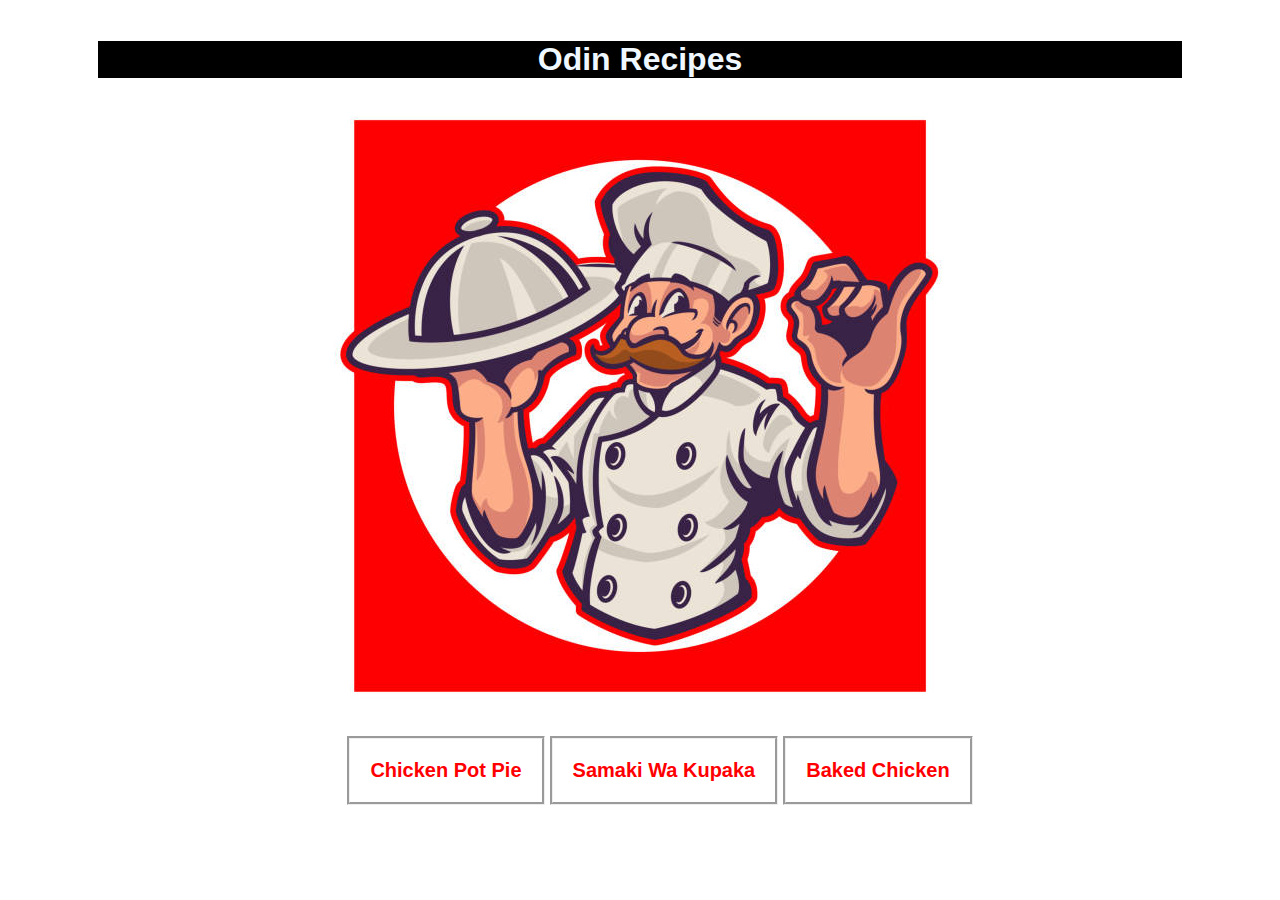
<file: index.html>
<!DOCTYPE html>
<html lang="en">
<head>
    <meta charset="UTF-8">
    <title>Recipes</title>
    <link rel="stylesheet" href="style.css"/>
</head>

<body>
    <h1>Odin Recipes</h1>
      <div class="homepage-image">
        <img src="./cartoon-chef.jpg" alt="Cartoon Chef Image">
         <ul class="homepage-links">
          <li><a href="./recipes/chickenpotpie.html">Chicken Pot Pie</a></li>
          <li><a href="./recipes/samakiwakupaka.html">Samaki Wa Kupaka</a></li>
          <li><a href="./recipes/bakedchicken.html">Baked Chicken</a></li>
         </ul>
      </div>
</body>
</html>
</file>
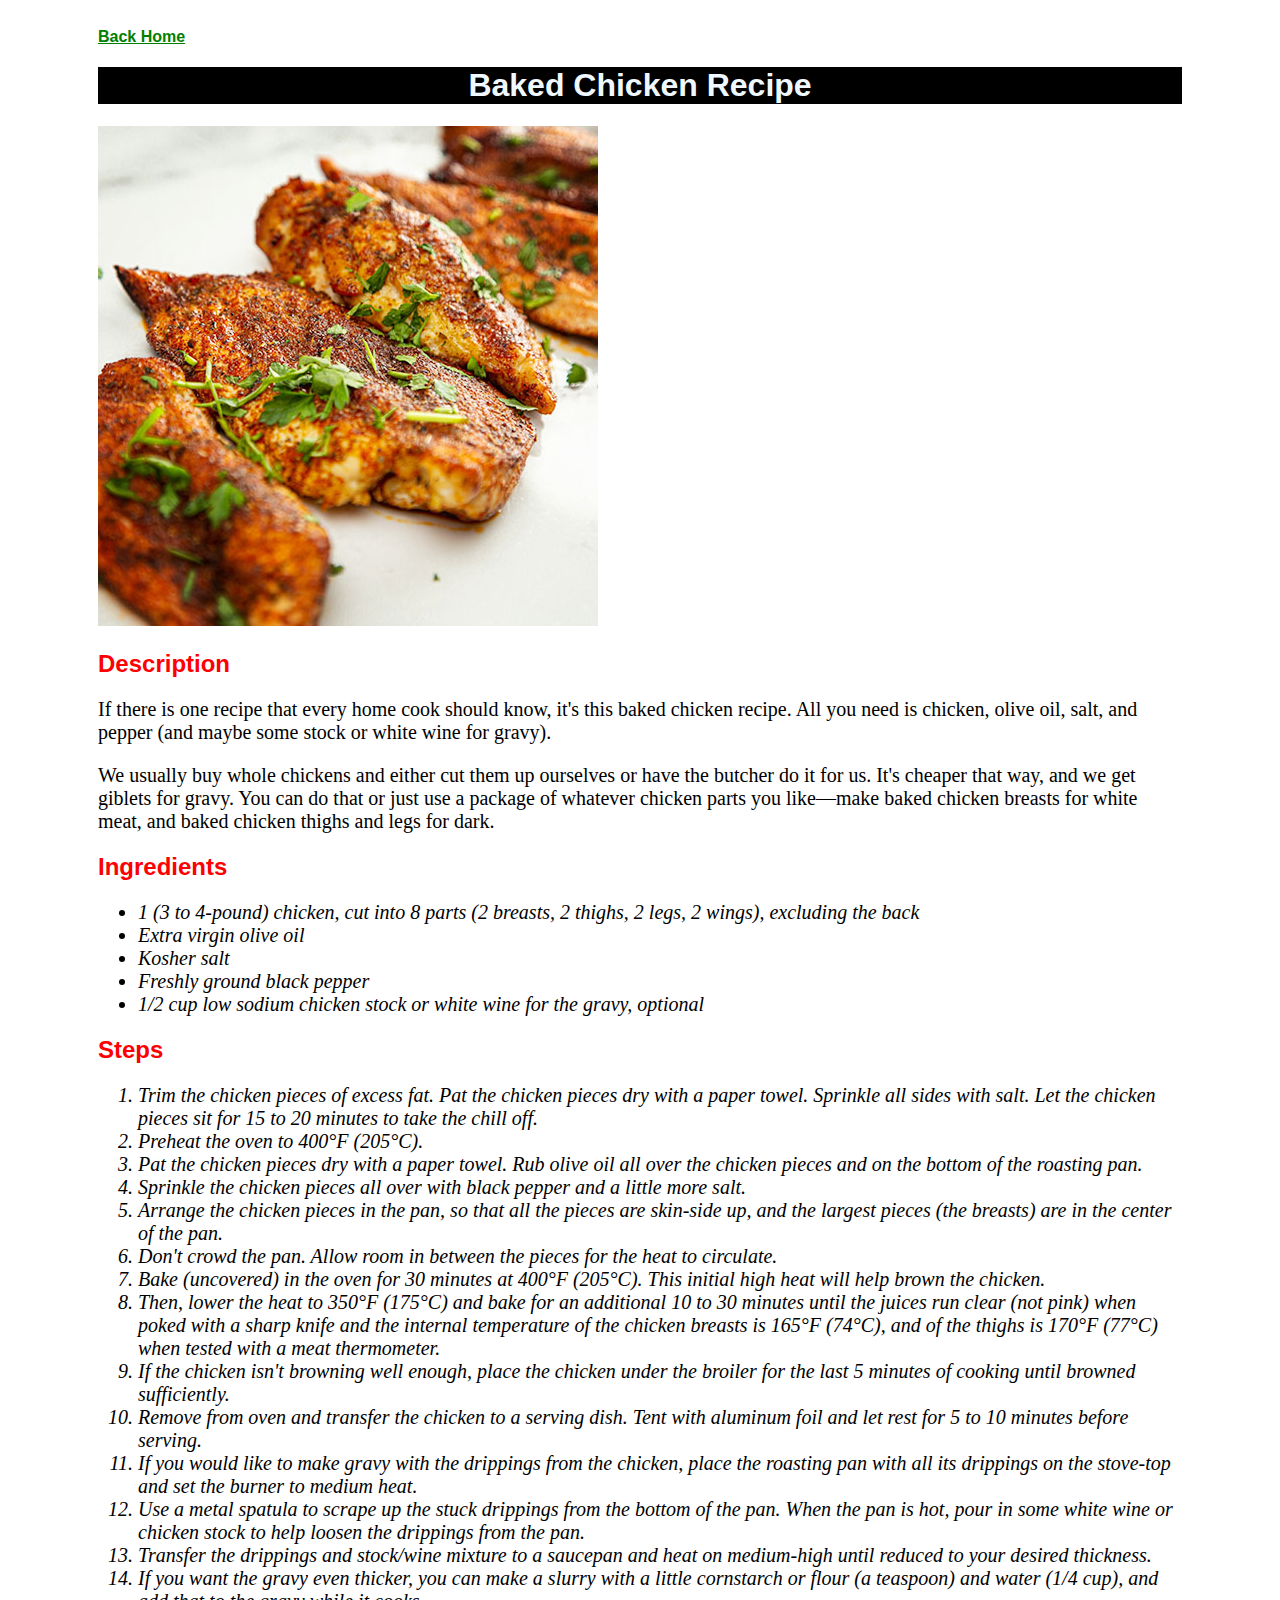
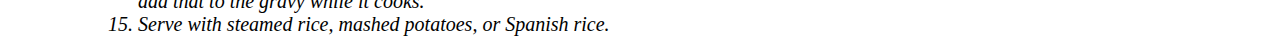
<file: recipes/bakedchicken.html>
<!DOCTYPE html>
<html lang="en">
<head>
    <meta charset="UTF-8">
    <title>Baked Chicken Recipe</title>
    <link rel="stylesheet" href="../style.css"/>
</head>

<body>
  <header>
    <nav>
      <a href="../index.html">Back Home</a>
    </nav>
  </header>
    <h1>Baked Chicken Recipe</h1>
      <img src="./bakedchicken.jpg" alt="Baked Chicken Dish">
    <h2>Description</h2>
      <p>If there is one recipe that every home cook should know, it's this baked chicken recipe. All you need is chicken, olive oil, salt, and pepper (and maybe some stock or white wine for gravy).</p>
      <p>We usually buy whole chickens and either cut them up ourselves or have the butcher do it for us. It's cheaper that way, and we get giblets for gravy. You can do that or just use a package of whatever chicken parts you like—make baked chicken breasts for white meat, and baked chicken thighs and legs for dark.</p>
    <h2>Ingredients</h2>
      <ul class="ingredients">
        <li>1 (3 to 4-pound) chicken, cut into 8 parts (2 breasts, 2 thighs, 2 legs, 2 wings), excluding the back</li>
        <li>Extra virgin olive oil</li>
        <li>Kosher salt</li>
        <li>Freshly ground black pepper</li>
        <li>1/2 cup low sodium chicken stock or white wine for the gravy, optional</li>
      </ul>   
    <h2>Steps</h2>
      <ol>
        <li>Trim the chicken pieces of excess fat. Pat the chicken pieces dry with a paper towel. Sprinkle all sides with salt. Let the chicken pieces sit for 15 to 20 minutes to take the chill off.</li>
        <li>Preheat the oven to 400°F (205°C).</li>
        <li>Pat the chicken pieces dry with a paper towel. Rub olive oil all over the chicken pieces and on the bottom of the roasting pan.</li>
        <li>Sprinkle the chicken pieces all over with black pepper and a little more salt.</li>
        <li>Arrange the chicken pieces in the pan, so that all the pieces are skin-side up, and the largest pieces (the breasts) are in the center of the pan.</li>
        <li>Don't crowd the pan. Allow room in between the pieces for the heat to circulate.</li>
        <li>Bake (uncovered) in the oven for 30 minutes at 400°F (205°C). This initial high heat will help brown the chicken.</li>
        <li>Then, lower the heat to 350°F (175°C) and bake for an additional 10 to 30 minutes until the juices run clear (not pink) when poked with a sharp knife and the internal temperature of the chicken breasts is 165°F (74°C), and of the thighs is 170°F (77°C) when tested with a meat thermometer.</li>
        <li>If the chicken isn't browning well enough, place the chicken under the broiler for the last 5 minutes of cooking until browned sufficiently.</li>
        <li>Remove from oven and transfer the chicken to a serving dish. Tent with aluminum foil and let rest for 5 to 10 minutes before serving.</li>
        <li>If you would like to make gravy with the drippings from the chicken, place the roasting pan with all its drippings on the stove-top and set the burner to medium heat.</li>
        <li>Use a metal spatula to scrape up the stuck drippings from the bottom of the pan. When the pan is hot, pour in some white wine or chicken stock to help loosen the drippings from the pan.</li>
        <li>Transfer the drippings and stock/wine mixture to a saucepan and heat on medium-high until reduced to your desired thickness.</li>
        <li>If you want the gravy even thicker, you can make a slurry with a little cornstarch or flour (a teaspoon) and water (1/4 cup), and add that to the gravy while it cooks.</li>
        <li>Serve with steamed rice, mashed potatoes, or Spanish rice.</li>
      </ol>      
</body>
</html>
</file>
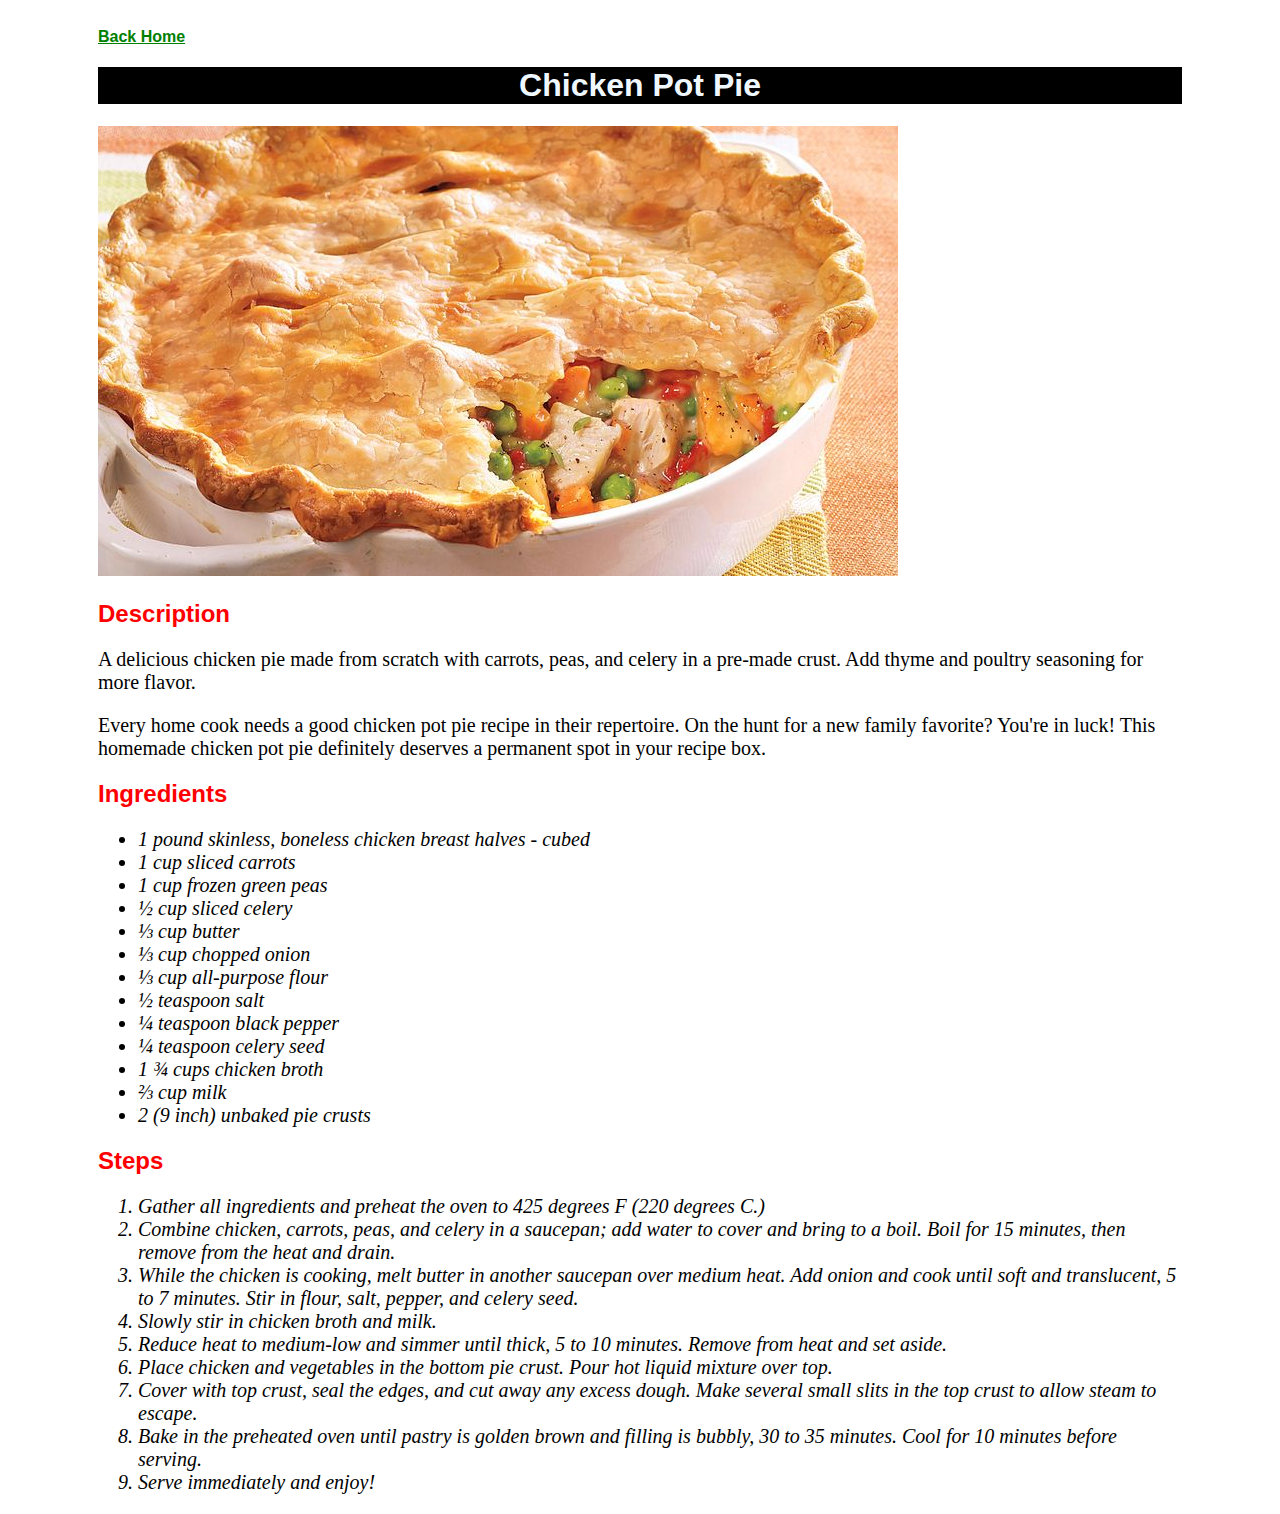
<file: recipes/chickenpotpie.html>
<!DOCTYPE html>
<html lang="en">
<head>
    <meta charset="UTF-8">
    <title>Chicken Pot Pie Recipe</title>
    <link rel="stylesheet" href="../style.css"/>
</head>

<body>
  <header>
    <nav>
      <a href="../index.html">Back Home</a>
    </nav>
  </header>
  <h1>Chicken Pot Pie</h1>
    <img src="./chickenpotpie.jpg" alt="Chicken Pot Pie Dish">
  <h2>Description</h2>
    <p>A delicious chicken pie made from scratch with carrots, peas, and celery in a pre-made crust. Add thyme and poultry seasoning for more flavor.</p>
    <p>Every home cook needs a good chicken pot pie recipe in their repertoire. On the hunt for a new family favorite? You're in luck! This homemade chicken pot pie definitely deserves a permanent spot in your recipe box.</p>
  <h2>Ingredients</h2>
    <ul class="ingredients">
      <li>1 pound skinless, boneless chicken breast halves - cubed</li>
      <li>1 cup sliced carrots</li>
      <li>1 cup frozen green peas</li>
      <li>½ cup sliced celery</li>
      <li>⅓ cup butter</li>
      <li>⅓ cup chopped onion</li>
      <li>⅓ cup all-purpose flour</li>
      <li>½ teaspoon salt</li>
      <li>¼ teaspoon black pepper</li>
      <li>¼ teaspoon celery seed</li>
      <li>1 ¾ cups chicken broth</li>
      <li>⅔ cup milk</li>
      <li>2 (9 inch) unbaked pie crusts</li>
    </ul>
  <h2>Steps</h2>
    <ol>
      <li>Gather all ingredients and preheat the oven to 425 degrees F (220 degrees C.)</li>
      <li>Combine chicken, carrots, peas, and celery in a saucepan; add water to cover and bring to a boil. Boil for 15 minutes, then remove from the heat and drain. </li>
      <li>While the chicken is cooking, melt butter in another saucepan over medium heat. Add onion and cook until soft and translucent, 5 to 7 minutes. Stir in flour, salt, pepper, and celery seed.</li>
      <li>Slowly stir in chicken broth and milk.</li>
      <li>Reduce heat to medium-low and simmer until thick, 5 to 10 minutes. Remove from heat and set aside.</li>
      <li>Place chicken and vegetables in the bottom pie crust. Pour hot liquid mixture over top.</li>
      <li>Cover with top crust, seal the edges, and cut away any excess dough. Make several small slits in the top crust to allow steam to escape.</li>
      <li>Bake in the preheated oven until pastry is golden brown and filling is bubbly, 30 to 35 minutes. Cool for 10 minutes before serving.</li>
      <li>Serve immediately and enjoy!</li>
    </ol>
</body>
</html>
</file>
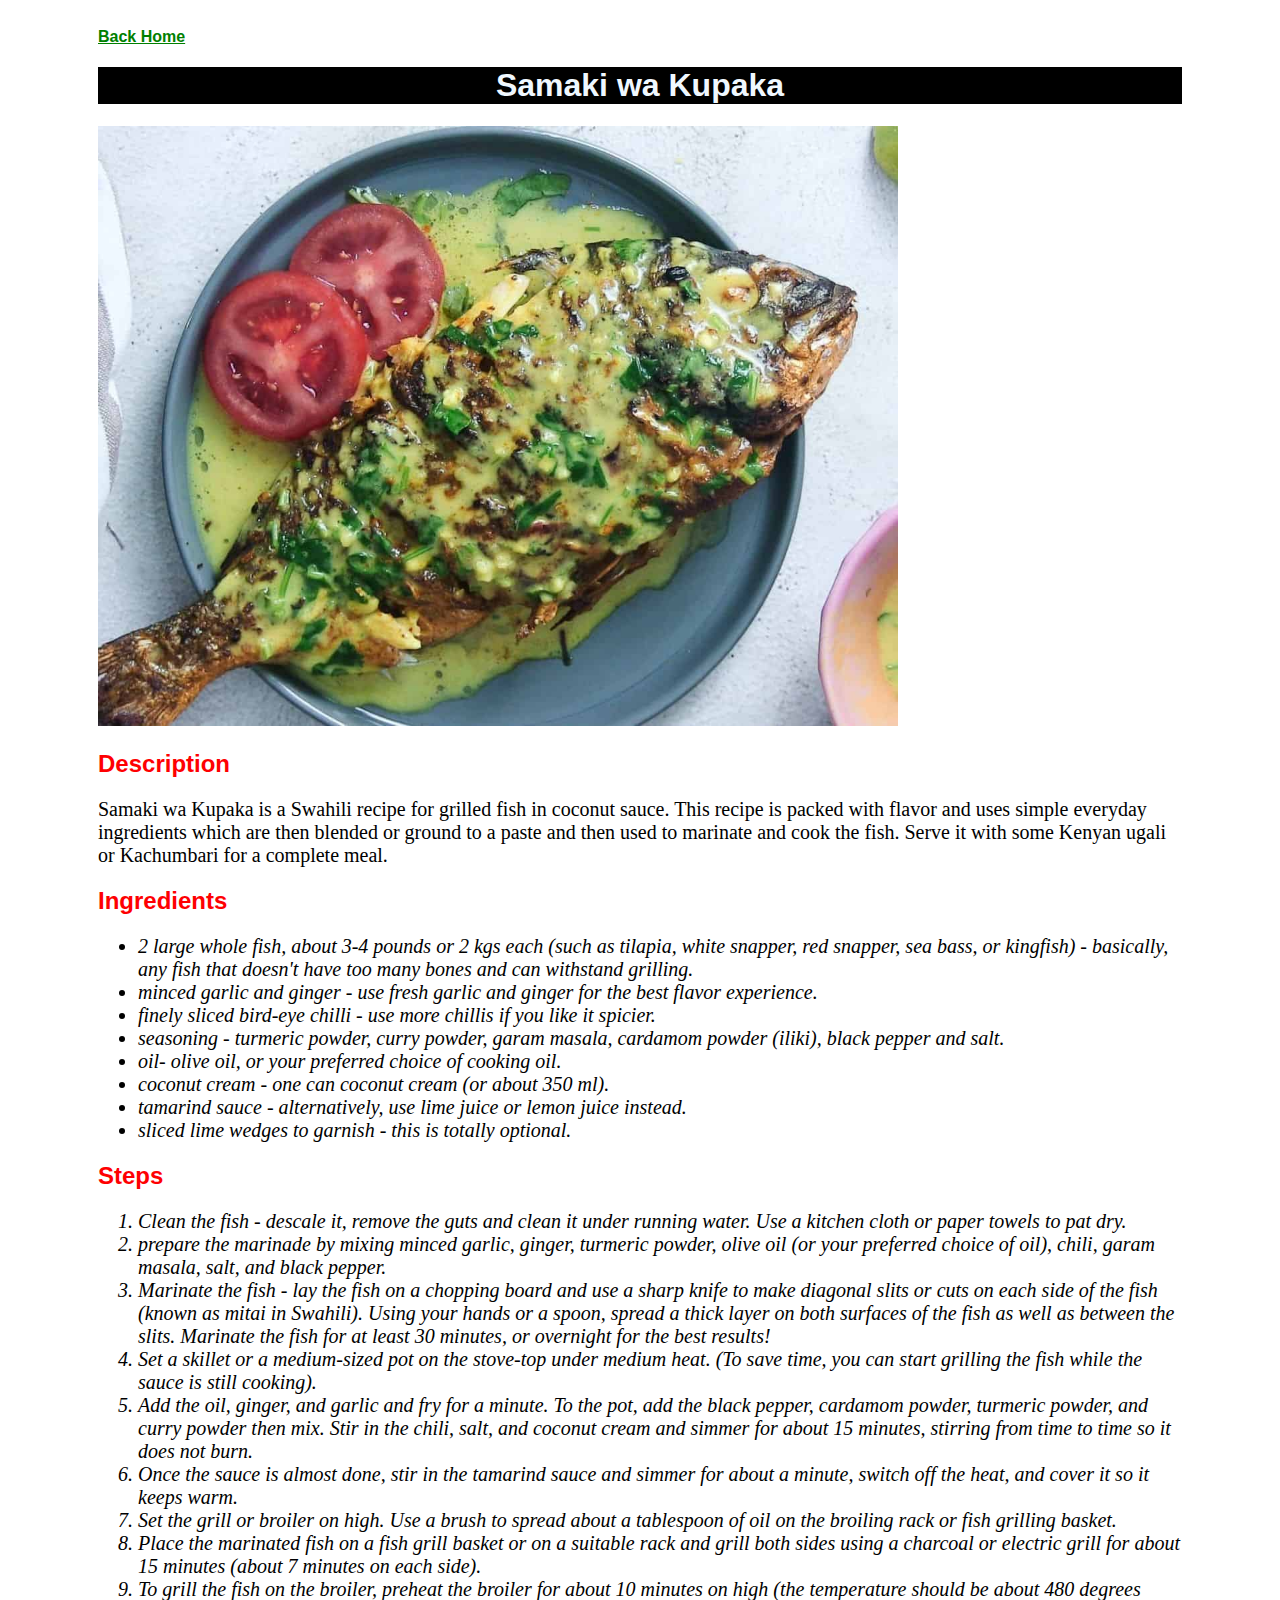
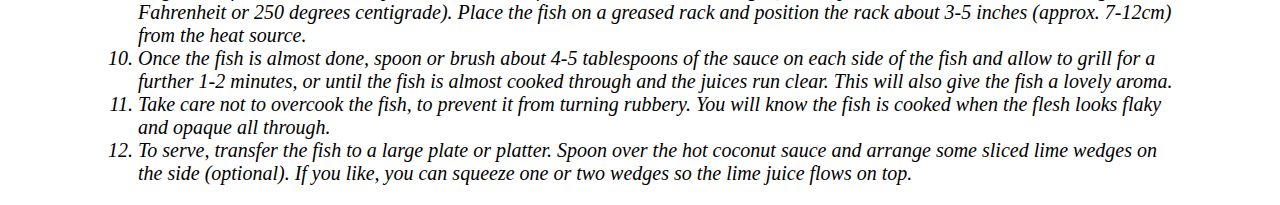
<file: recipes/samakiwakupaka.html>
<!DOCTYPE html>
<html lang="en">
<head>
    <meta charset="UTF-8">
    <title>Samaki Wa Kupaka Recipe</title>
    <link rel="stylesheet" href="../style.css"/>
</head>

<body>
  <header>
    <nav>
      <a href="../index.html">Back Home</a>
    </nav>
  </header>
    <h1>Samaki wa Kupaka</h1>
      <img src="./samakiwakupaka.jpg" alt="Samaki wa Kupaka Swahili Dish AKA Grilled Fish in Coconut Sauce" width="800" height="600">
    <h2>Description</h2>
      <p>Samaki wa Kupaka is a Swahili recipe for grilled fish in coconut sauce. This recipe is packed with flavor and uses simple everyday ingredients which are then blended or ground to a paste and then used to marinate and cook the fish. Serve it with some Kenyan ugali or Kachumbari for a complete meal.</p>
    <h2>Ingredients</h2>
      <ul class="ingredients">
        <li>2 large whole fish, about 3-4 pounds or 2 kgs each (such as tilapia, white snapper, red snapper, sea bass, or kingfish) - basically, any fish that doesn't have too many bones and can withstand grilling.</li>
        <li>minced garlic and ginger - use fresh garlic and ginger for the best flavor experience.</li>
        <li>finely sliced bird-eye chilli - use more chillis if you like it spicier.</li>
        <li>seasoning - turmeric powder, curry powder, garam masala, cardamom powder (iliki), black pepper and salt.</li>
        <li>oil- olive oil, or your preferred choice of cooking oil.</li>
        <li>coconut cream - one can coconut cream (or about 350 ml).</li>
        <li>tamarind sauce - alternatively, use lime juice or lemon juice instead.</li>
        <li>sliced lime wedges to garnish - this is totally optional.</li>
      </ul>
    <h2>Steps</h2>
      <ol>
        <li>Clean the fish - descale it, remove the guts and clean it under running water. Use a kitchen cloth or paper towels to pat dry.</li>
        <li>prepare the marinade by mixing minced garlic, ginger, turmeric powder, olive oil (or your preferred choice of oil), chili, garam masala, salt, and black pepper.</li>
        <li>Marinate the fish - lay the fish on a chopping board and use a sharp knife to make diagonal slits or cuts on each side of the fish (known as mitai in Swahili). Using your hands or a spoon, spread a thick layer on both surfaces of the fish as well as between the slits. Marinate the fish for at least 30 minutes, or overnight for the best results!</li>
        <li>Set a skillet or a medium-sized pot on the stove-top under medium heat. (To save time, you can start grilling the fish while the sauce is still cooking).</li>
        <li>Add the oil, ginger, and garlic and fry for a minute. To the pot, add the black pepper, cardamom powder, turmeric powder, and curry powder then mix. Stir in the chili, salt, and coconut cream and simmer for about 15 minutes, stirring from time to time so it does not burn.</li>
        <li>Once the sauce is almost done, stir in the tamarind sauce and simmer for about a minute, switch off the heat, and cover it so it keeps warm.</li>
        <li>Set the grill or broiler on high. Use a brush to spread about a tablespoon of oil on the broiling rack or fish grilling basket.</li>
        <li>Place the marinated fish on a fish grill basket or on a suitable rack and grill both sides using a charcoal or electric grill for about 15 minutes (about 7 minutes on each side).</li>
        <li>To grill the fish on the broiler, preheat the broiler for about 10 minutes on high (the temperature should be about 480 degrees Fahrenheit or 250 degrees centigrade). Place the fish on a greased rack and position the rack about 3-5 inches (approx. 7-12cm) from the heat source.</li>
        <li>Once the fish is almost done, spoon or brush about 4-5 tablespoons of the sauce on each side of the fish and allow to grill for a further 1-2 minutes, or until the fish is almost cooked through and the juices run clear. This will also give the fish a lovely aroma.</li>
        <li>Take care not to overcook the fish, to prevent it from turning rubbery. You will know the fish is cooked when the flesh looks flaky and opaque all through.</li>
        <li>To serve, transfer the fish to a large plate or platter. Spoon over the hot coconut sauce and arrange some sliced lime wedges on the side (optional). If you like, you can squeeze one or two wedges so the lime juice flows on top.</li>
      </ol>   
</body>
</html>
</file>
<file: style.css>
/*css styles*/

h1 {
    text-align: center;
    background-color:black ;
    color:aliceblue;
    font-family:"Segoe UI", Tahoma, Geneva, Verdana, sans-serif;
}


h2 {
    color:#fe0002;
    font-family: 'Gill Sans', 'Gill Sans MT', Calibri, 'Trebuchet MS', sans-serif;
}


.ingredients,
ol {
    font-style: italic;
    font-size: 20px;
}


.homepage-links,
p {
    font-size: 20px;
}


.homepage-links li {
    padding: 20px;
    display: inline-flex;
    border-style:groove;
    
}

div .homepage-links {
    list-style: none;
}


.homepage-links a {
    color: #fe0002;
    text-decoration: none;
}


a {
    color: green;
    font-weight: 700;
    font-family:'Lucida Sans', 'Lucida Sans Regular', 'Lucida Grande', 'Lucida Sans Unicode', Geneva, Verdana, sans-serif;
}


html {
    width: 1100px;
    margin:auto;
    padding-top: 20px;
}

.homepage-image {
    text-align: center;
}
</file>
